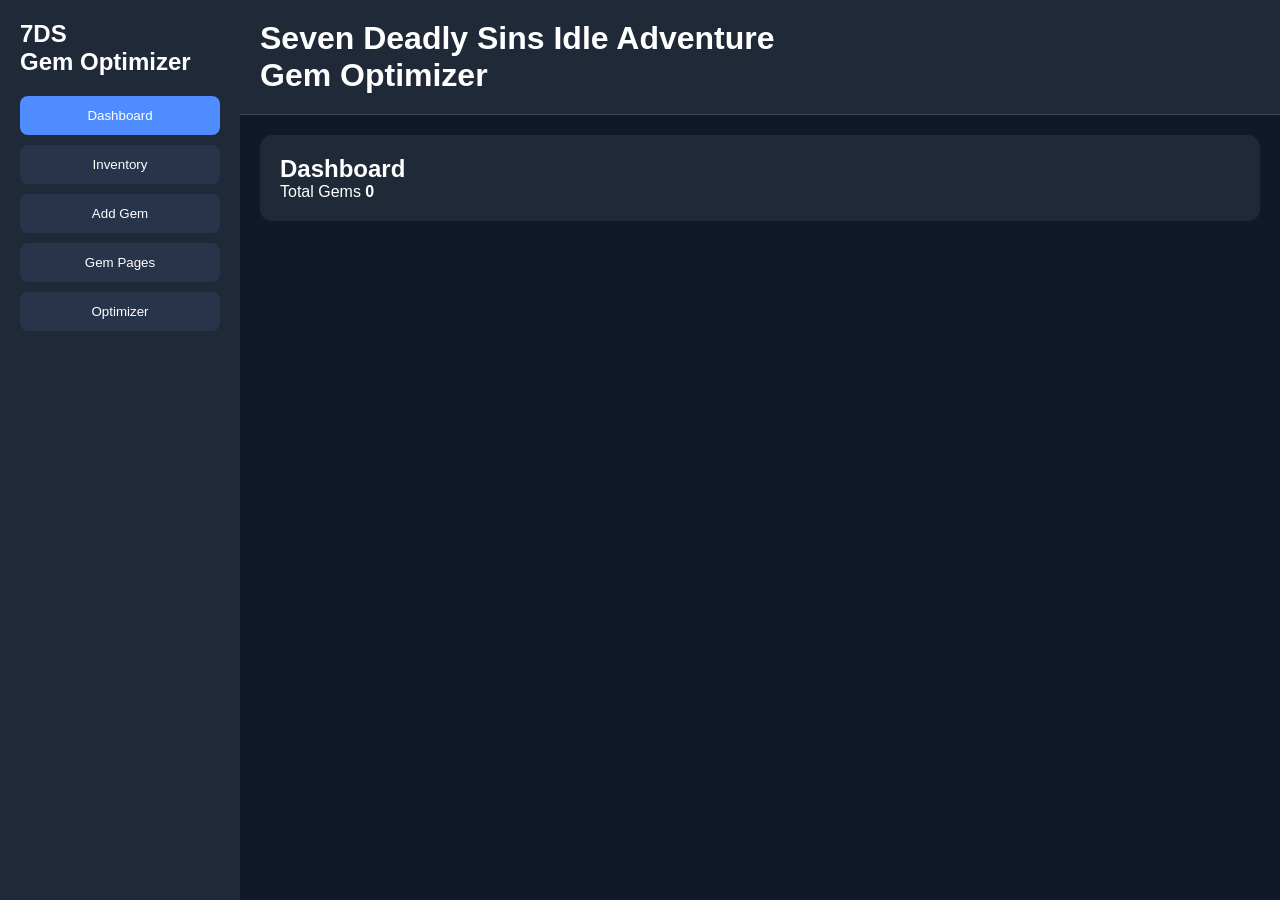
<file: index.html>
<!DOCTYPE html>
<html lang="en">

<head>

    <meta charset="UTF-8">

    <meta
        name="viewport"
        content="width=device-width, initial-scale=1.0">

    <title>7DS Idle Adventure Gem Optimizer</title>

    <link
        rel="stylesheet"
        href="style.css">

</head>

<body>

<div class="container">

    <!-- ========================= -->
    <!-- Sidebar -->
    <!-- ========================= -->

    <aside class="sidebar">

        <h1>7DS</h1>

        <h2>Gem Optimizer</h2>

        <button
            class="navButton active"
            data-page="dashboard">

            Dashboard

        </button>

        <button
            class="navButton"
            data-page="inventory">

            Inventory

        </button>

        <button
            class="navButton"
            data-page="builder">

            Add Gem

        </button>

        <button
            class="navButton"
            data-page="pages">

            Gem Pages

        </button>

        <button
            class="navButton"
            data-page="optimizer">

            Optimizer

        </button>

    </aside>

    <!-- ========================= -->
    <!-- Main Content -->
    <!-- ========================= -->

    <div class="content">

        <header>

            <h1>

                Seven Deadly Sins Idle Adventure
                <br>
                Gem Optimizer

            </h1>

        </header>

        <main>

<!-- ========================= -->
<!-- Dashboard -->
<!-- ========================= -->

<section
    id="dashboard"
    class="page active">

    <div class="card">

        <h2>Dashboard</h2>

        <p>

            Total Gems

            <strong id="gemCount">

                0

            </strong>

        </p>

    </div>

</section>
</file>
<file: style.css>
:root {
    --background:#111827;
    --surface:#1f2937;
    --surface2:#273449;
    --primary:#4f8cff;
    --primaryHover:#3f74d8;
    --text:#ffffff;
    --text2:#b9c3d4;
    --border:#38465d;
    --radius:12px;
}

*{
    margin:0;
    padding:0;
    box-sizing:border-box;
}

body{
    font-family:Arial,sans-serif;
    background:var(--background);
    color:var(--text);
}

.container{
    display:grid;
    grid-template-columns:240px 1fr;
    min-height:100vh;
}

.sidebar{
    background:var(--surface);
    padding:20px;
}

.sidebar h2{
    margin-bottom:20px;
}

.sidebar button{
    display:block;
    width:100%;
    margin-bottom:10px;
    padding:12px;
    border:none;
    border-radius:8px;
    background:var(--surface2);
    color:white;
    cursor:pointer;
}

.sidebar button.active{
    background:var(--primary);
}

.content{
    display:flex;
    flex-direction:column;
}

header{
    background:var(--surface);
    padding:20px;
    border-bottom:1px solid var(--border);
}

main{
    padding:20px;
}

.page{
    display:none;
}

.page.active{
    display:block;
}

.card{
    background:var(--surface);
    border-radius:12px;
    padding:20px;
    margin-bottom:20px;
}

.searchBar,
select,
input{
    width:100%;
    padding:10px;
    margin:10px 0;
}

.primaryButton{
    padding:12px 20px;
    background:var(--primary);
    color:white;
    border:none;
    border-radius:8px;
    cursor:pointer;
}

.gemCard{
    background:var(--surface);
    border-radius:10px;
    padding:15px;
    margin-bottom:15px;
}
</file>
